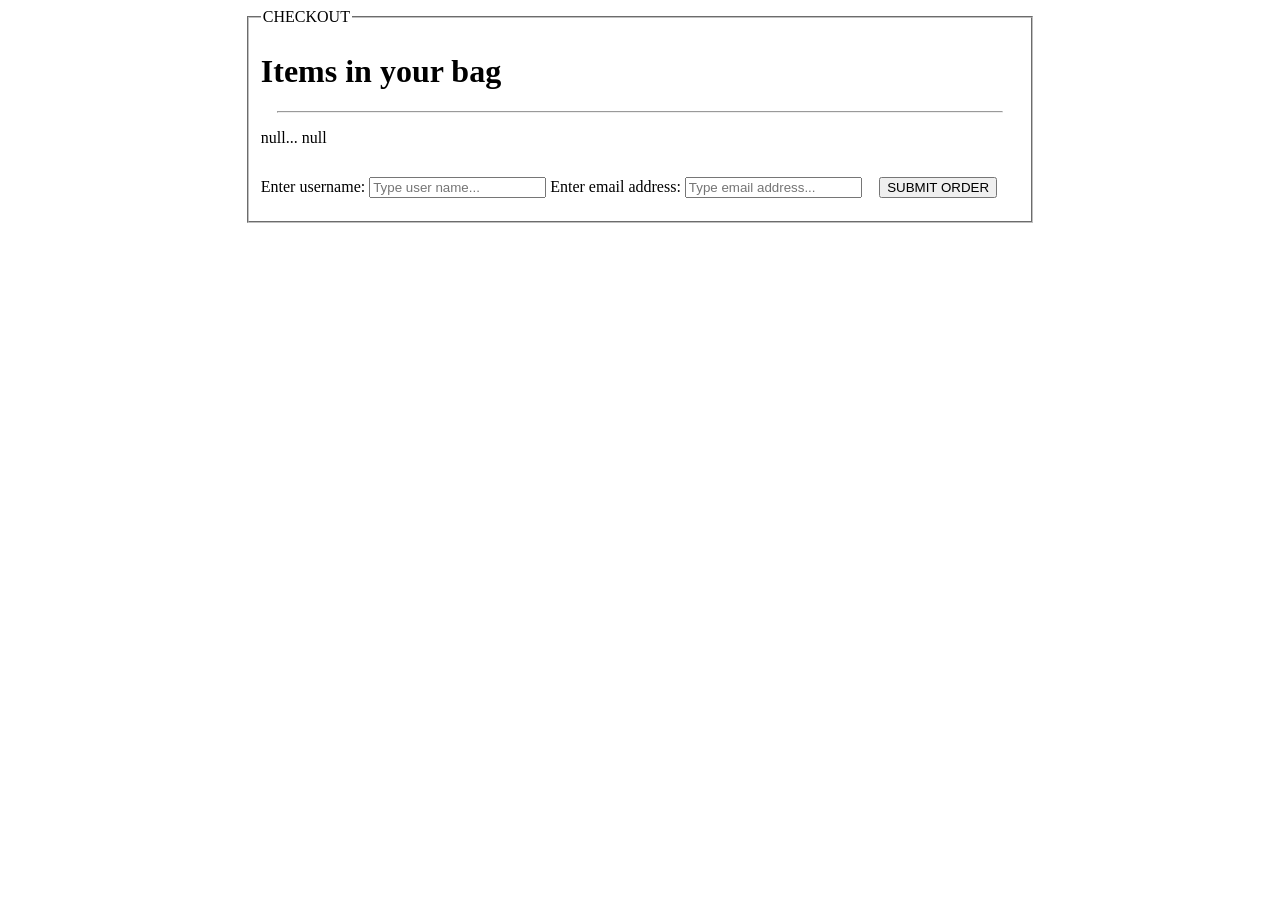
<file: checkout.html>
<!DOCTYPE html>
<html lang="en" dir="ltr">
  <head>
    <meta charset="utf-8">
    <title>Display checkout</title>
  </head>
  <body>
    <form class="form2" action="thankyou.html" method="post">
        <fieldset style="width: 60%; margin-left:auto; margin-right:auto;">
<legend>CHECKOUT</legend><h1>Items in your bag</h1>
<hr style="margin: 1em;">

<p>
<span id = "display_item"></span>
</p>

<label for="un">Enter username:
    <input type="text" name="username" placeholder="Type user name..." id="un">
</label>
    <label for="email">Enter email address:
        <input type="email" name="email" placeholder="Type email address...">
    </label>
<input type="submit" name="submit"value="SUBMIT ORDER" style="margin: 1em;">
        </fieldset>
    </form>

<script type="text/javascript">
let d =
document.querySelector('#display_item');
let l1 = sessionStorage.getItem('lotion1');
let lp1 = sessionStorage.getItem('lotion1price');
d.innerHTML = `${l1}... ${lp1}`
</script>

  </body>
</html>
</file>
